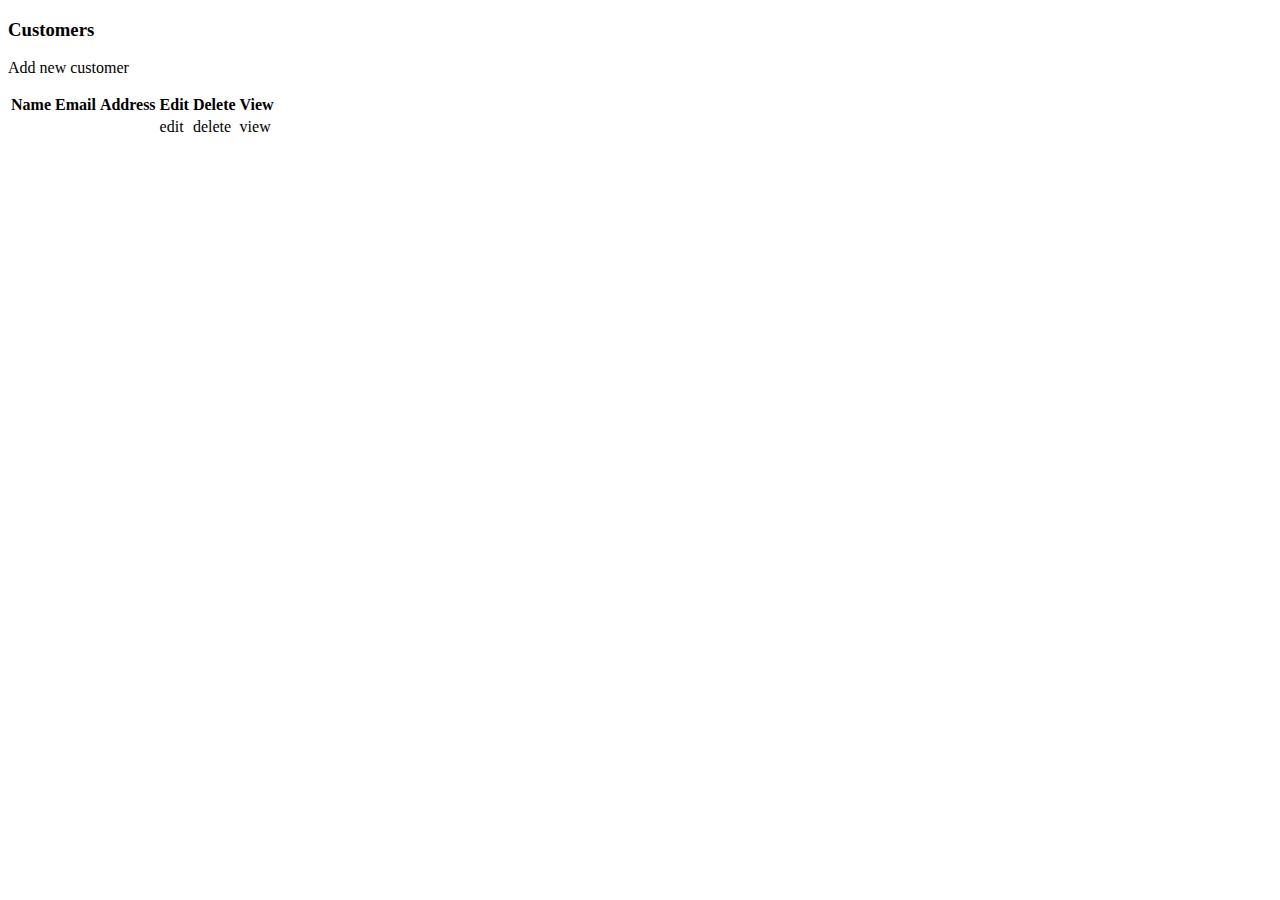
<file: src/main/webapp/WEB-INF/views/customer/index.html>
<!DOCTYPE html>
<html xmlns:th="http://www.thymeleaf.org" lang="en">
<head th:replace="customer/layout :: head">
    <title>ListCustomer</title>
</head>
<body>
<h3>Customers</h3>
<p>
    <a th:href="@{/customer/create}">
        Add new customer
    </a>
</p>

<div class="notify">
    <div th:if="${success}">
        <span th:text="${success}"></span>
    </div>
</div>

<table id = "customers">
    <thead>
    <tr>
        <th>Name</th>
        <th>Email</th>
        <th>Address</th>
        <th>Edit</th>
        <th>Delete</th>
        <th>View</th>
    </tr>
    </thead>
    <tbody>
    <tr th:each="row,rowStat : ${customers}">
        <td th:text="${row.getName()}"></td>
        <td th:text="${row.getEmail()}"></td>
        <td th:text="${row.getAddress()}"></td>
        <td><a th:href="@{/customer/{id}/edit(id=${row.getId()})}">edit</a></td>
        <td><a th:href="@{/customer/{id}/delete(id=${row.getId()})}">delete</a></td>
        <td><a th:href="@{/customer/{id}/view(id=${row.getId()})}">view</a></td>
    </tr>
    </tbody>
</table>
<footer th:replace="customer/layout :: footer"></footer>
</body>
</html>
</file>
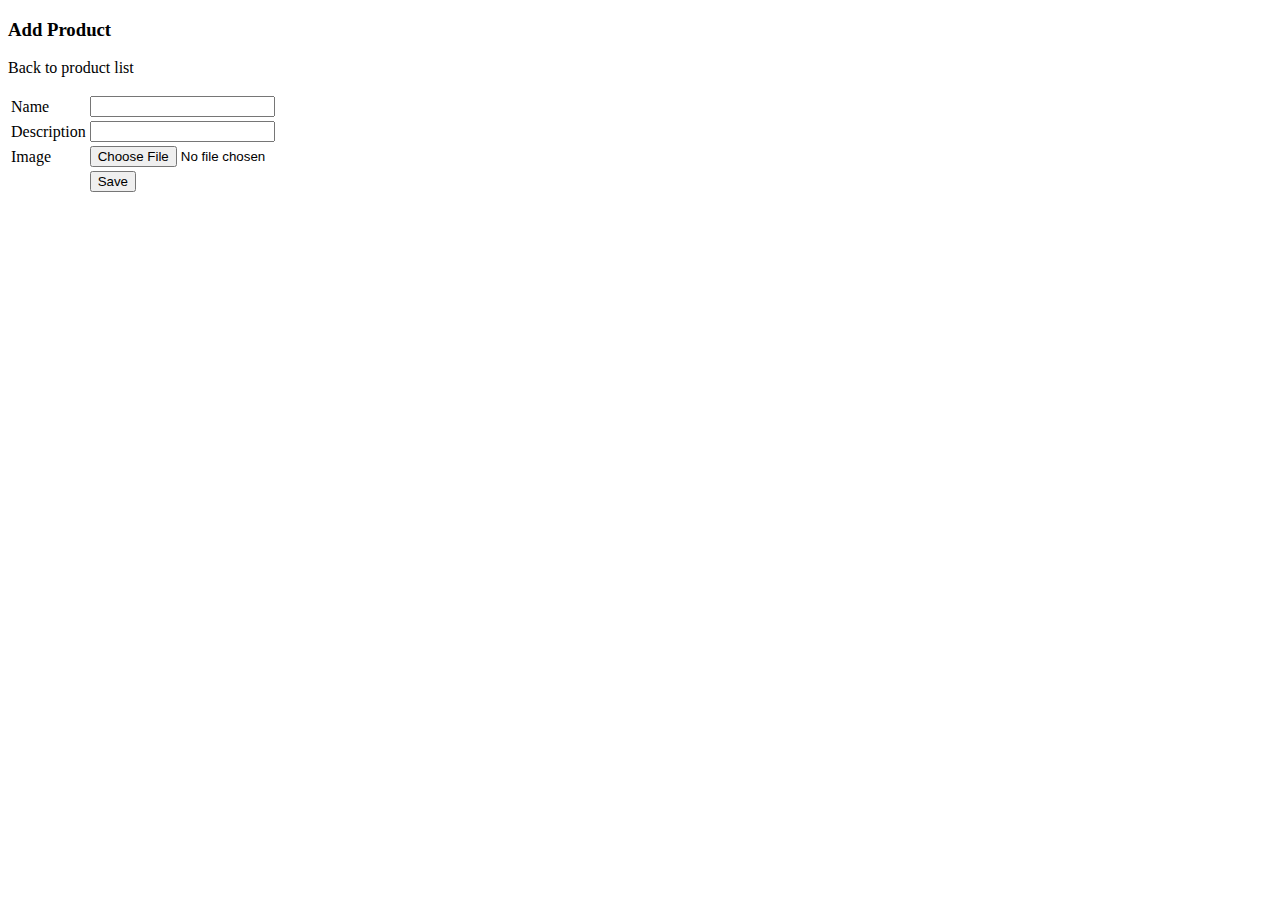
<file: src/main/webapp/WEB-INF/views/create_have_images.html>
<!DOCTYPE html>
<html lang="en" xmlns:th="http://www.thymeleaf.org">
<head>
    <title>Title</title>
</head>
<body>
<h3>Add Product</h3>
<p>
    <a th:href="@{/producthaveImages}">
        Back to product list
    </a>
</p>
<div id="form">
    <form th:action="@{/producthaveImages/save}" th:object="${productForm}"
          method="POST" novalidate="novalidate" enctype="multipart/form-data">
        <input type="hidden" th:field="*{id}"/>
        <table>
            <tr>
                <td><label for="name">Name</label></td>
                <td><input type="text" id="name" th:field="*{name}"/></td>
            </tr>
            <tr>
                <td><label for="description">Description</label></td>
                <td><input type="text" id="description" th:field="*{description}"/></td>
            </tr>
            <tr>
                <td><label for="image">Image</label></td>
                <td><input type="file" id="image" th:field="*{image}"/></td>
            </tr>
            <tr>
                <td></td>
                <td><input type="submit" value="Save"/></td>
            </tr>
        </table>
    </form>
</div>
</body>
</html>
</file>
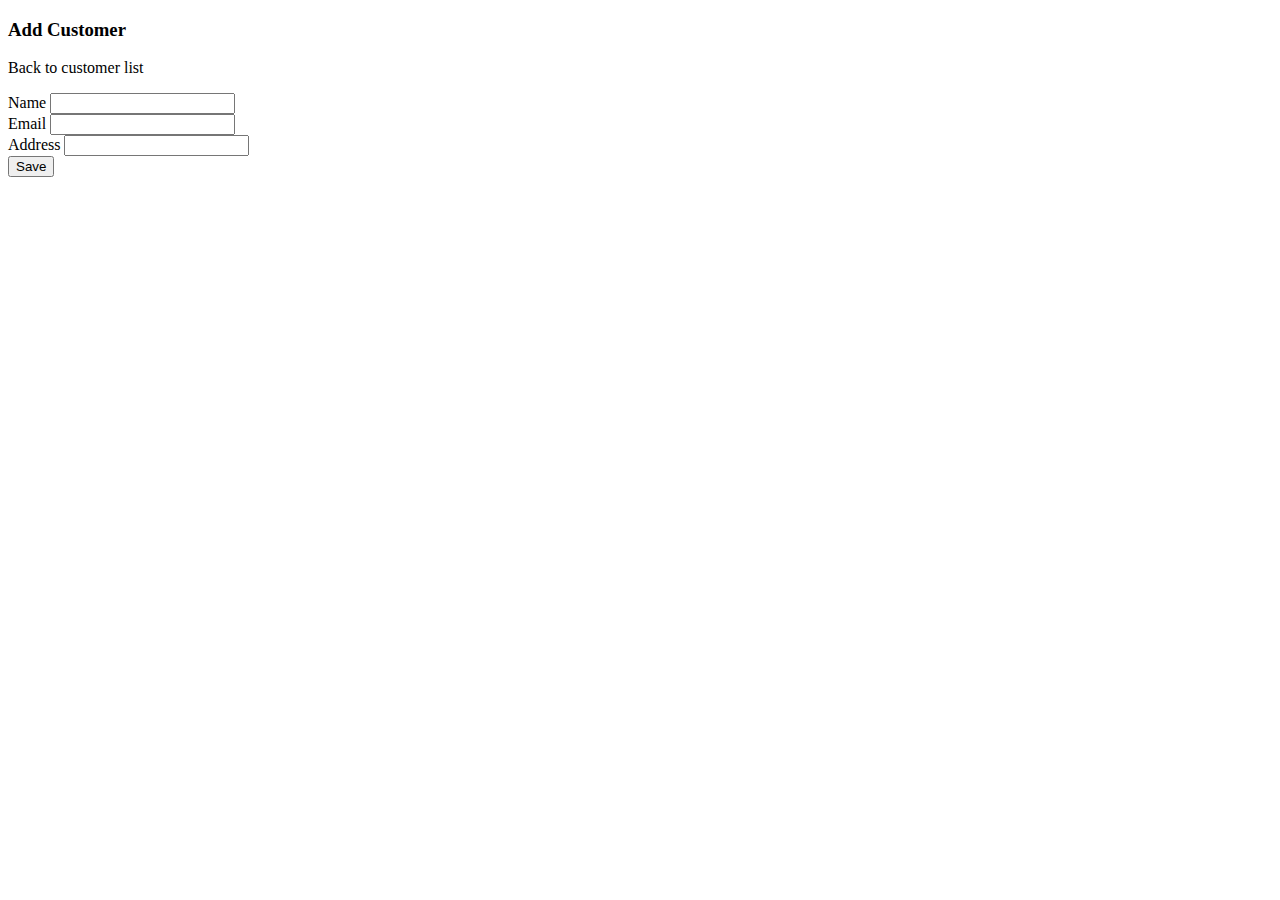
<file: src/main/webapp/WEB-INF/views/customer/create.html>
<!DOCTYPE html>
<html xmlns:th="http://www.thymeleaf.org" lang="en">
<head th:replace="customer/layout :: head">
    <title>CreateCustomer</title>
</head>
<body>
<h3>Add Customer</h3>
<p>
    <a th:href="@{/customers}">
        Back to customer list
    </a>
</p>
<div id="form">
    <form th:action="@{/customer/save}" th:object="${customer}"
          method="POST" novalidate="novalidate">
        <input type="hidden" th:field="*{id}"/>
        <div>
            <label for="name">Name</label>
            <input type="text" id="name" th:field="*{name}"/>
        </div>
        <div>
            <label for="email">Email</label>
            <input type="email" id="email" th:field="*{email}"/>
        </div>
        <div>
            <label for="address">Address</label>
            <input type="text" id="address" th:field="*{address}"/>
        </div>
        <input type="submit" value="Save"/>
    </form>
</div>
<footer th:replace="customer/layout :: footer"></footer>
</body>
</html>
</file>
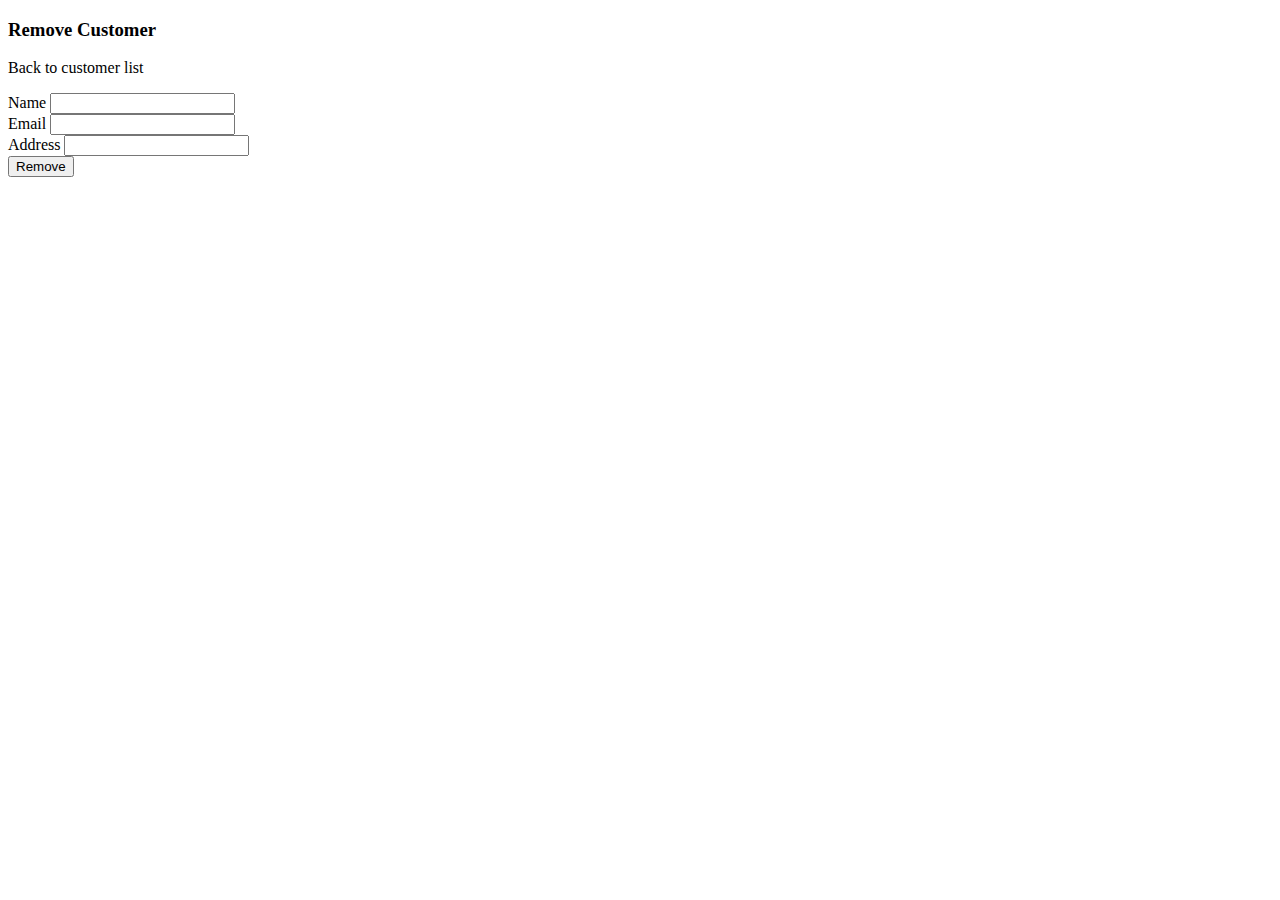
<file: src/main/webapp/WEB-INF/views/customer/delete.html>
<!DOCTYPE html>
<html xmlns:th="http://www.thymeleaf.org" lang="en">
<head th:replace="customer/layout :: head">
    <title>DeleteCustomer</title>
</head>
<body>
<h3>Remove Customer</h3>
<p>
    <a th:href="@{/customer}">
        Back to customer list
    </a>
</p>
<div id="form">
    <form action="#" th:action="@{/customer/delete}" th:object="${customer}"
          method="POST" novalidate="novalidate">
        <input type="hidden" th:field="*{id}"/>
        <div>
            <label for="name">Name</label>
            <input type="text" id="name" th:field="*{name}"/>
        </div>
        <div>
            <label for="email">Email</label>
            <input type="email" id="email" th:field="*{email}"/>
        </div>
        <div>
            <label for="address">Address</label>
            <input type="text" id="address" th:field="*{address}"/>
        </div>
        <input type="submit" value="Remove"/>
    </form>
</div>
<footer th:replace="customer/layout :: footer"></footer>
</body>
</html>
</file>
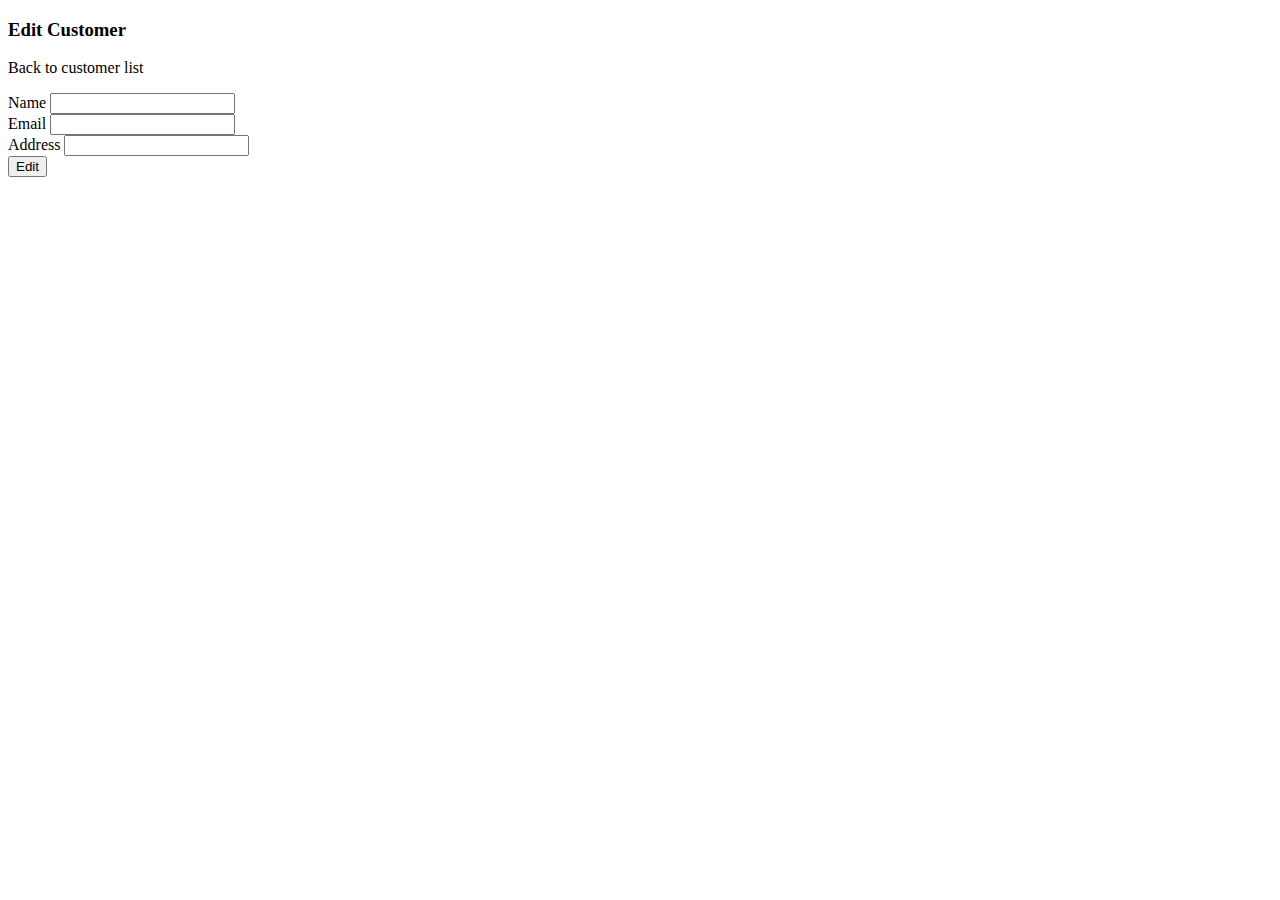
<file: src/main/webapp/WEB-INF/views/customer/update.html>
<!DOCTYPE html>
<html xmlns:th="http://www.thymeleaf.org" lang="en">
<head th:replace="customer/layout :: head">
    <title>UpdateCustomer</title>
</head>
<body>
<h3>Edit Customer</h3>
<p>
    <a th:href="@{/customers}">
        Back to customer list
    </a>
</p>
<div id="form">
    <form action="#" th:action="@{/customer/update}" th:object="${customer}"
          method="POST" novalidate="novalidate">
        <input type="hidden" th:field="*{id}"/>
        <div>
            <label for="name">Name</label>
            <input type="text" id="name" th:field="*{name}"/>
        </div>
        <div>
            <label for="email">Email</label>
            <input type="email" id="email" th:field="*{email}"/>
        </div>
        <div>
            <label for="address">Address</label>
            <input type="text" id="address" th:field="*{address}"/>
        </div>
        <input type="submit" value="Edit"/>
    </form>
</div>
<footer th:replace="customer/layout :: footer"></footer>
</body>
</html>
</file>
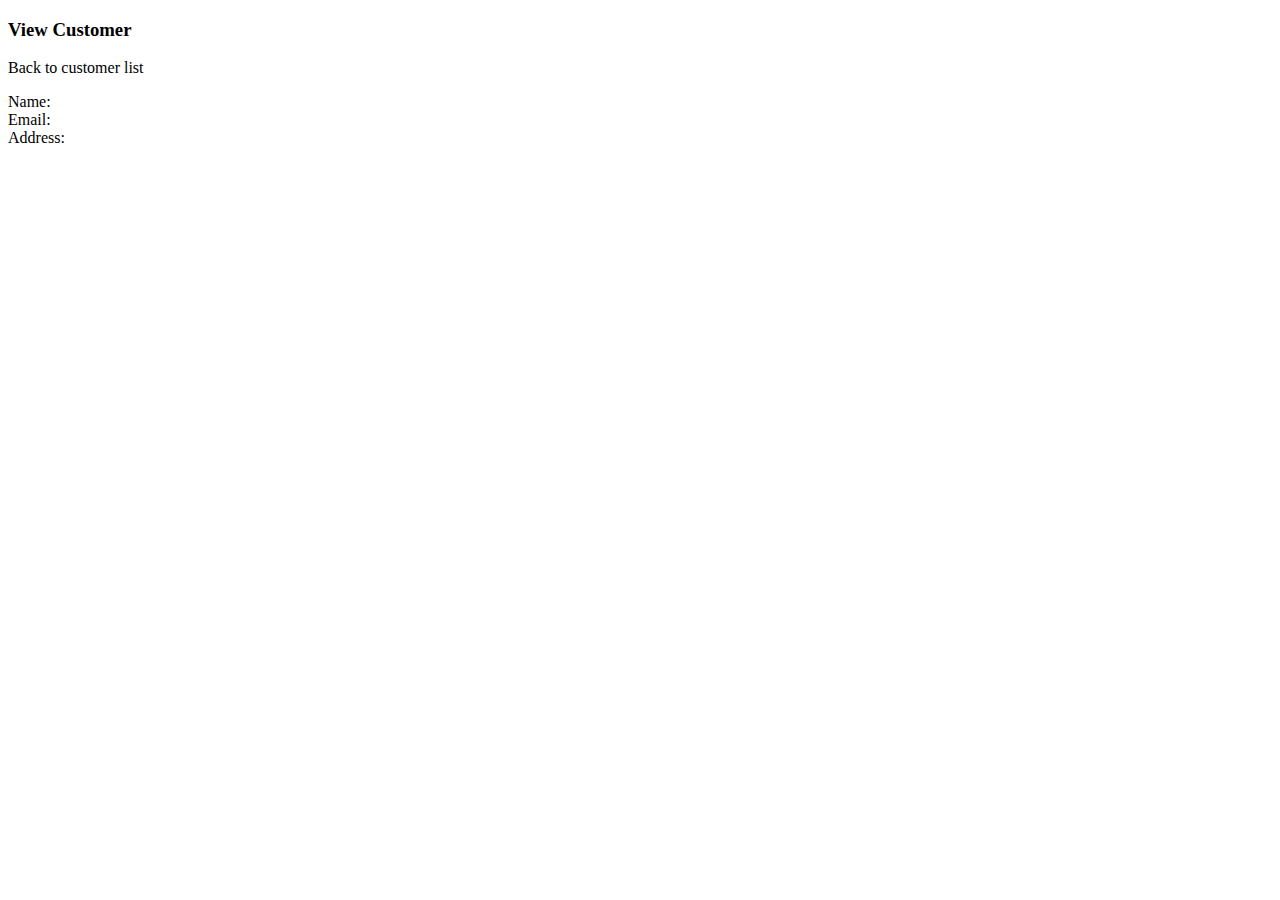
<file: src/main/webapp/WEB-INF/views/customer/view.html>
<!DOCTYPE html>
<html xmlns:th="http://www.thymeleaf.org" lang="en">
<head th:replace="customer/layout :: head">
    <title>DetailCustomer</title>
</head>
<body>
<h3>View Customer</h3>
<p>
    <a th:href="@{/customer}">
        Back to customer list
    </a>
</p>
<div id="detail">
    <div class="cus-detail">
        <label>Name:</label>
        <label th:text="${customer.name}"></label>
    </div>
    <div class="cus-detail">
        <label>Email:</label>
        <label th:text="${customer.email}"></label>
    </div>
    <div class="cus-detail">
        <label>Address:</label>
        <label th:text="${customer.address}"></label>
    </div>
</div>
<footer th:replace="customer/layout :: footer"></footer>
</body>
</html>
</file>
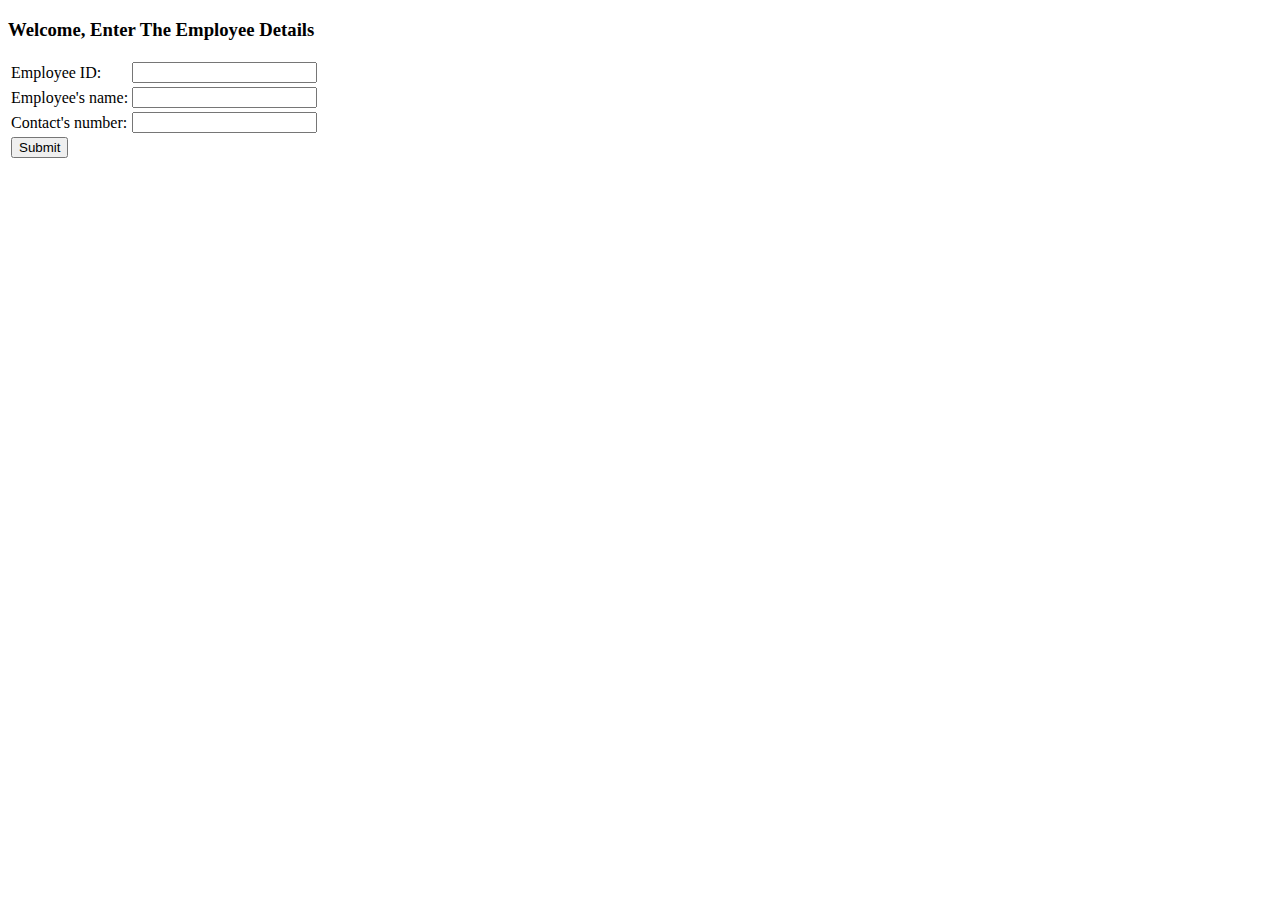
<file: src/main/webapp/WEB-INF/views/employee/createEmployee.html>
<!DOCTYPE html>
<html xmlns:th="http://www.thymeleaf.org">
<head>
    <title>Create a new employee</title>
    <meta charset="UTF-8">
</head>
<body>
<h3>Welcome, Enter The Employee Details</h3>
<form th:action="@{/addEmployee}" th:object="${employee}" method="post">
    <table>
        <tr>
            <td><label for="id">Employee ID: </label></td>
            <td><input type="text" id="id" th:field="*{id}" /></td>
        </tr>
        <tr>
            <td><label for="name">Employee's name: </label></td>
            <td><input type="text" id="name" th:field="*{name}" /></td>
        </tr>
        <tr>
            <td><label for="contactNumber">Contact's number: </label></td>
            <td><input type="text" id="contactNumber" th:field="*{contactNumber}" /></td>
        </tr>
        <tr>
            <td><input type="submit" value="Submit" /></td>
        </tr>
    </table>
</form>
</body>
</html>
</file>
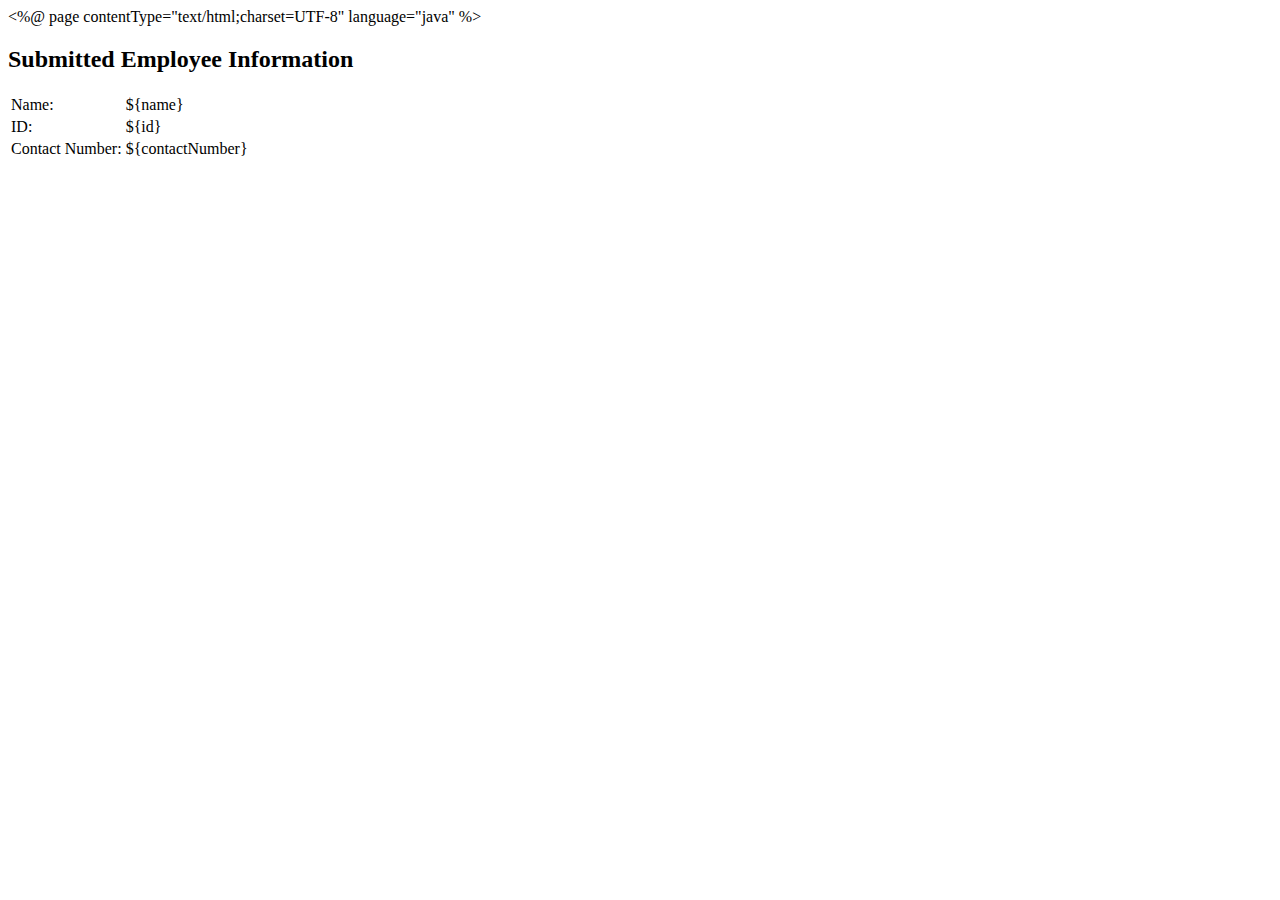
<file: src/main/webapp/WEB-INF/views/employee/inforEmployee.html>
<%@ page contentType="text/html;charset=UTF-8" language="java" %>
<html>
<head>
    <title>Information</title>
</head>
<body>
<h2>Submitted Employee Information</h2>
<table>
    <tr>
        <td>Name:</td>
        <td>${name}</td>
    </tr>
    <tr>
        <td>ID:</td>
        <td>${id}</td>
    </tr>
    <tr>
        <td>Contact Number:</td>
        <td>${contactNumber}</td>
    </tr>
</table>
</body>
</html>
</file>
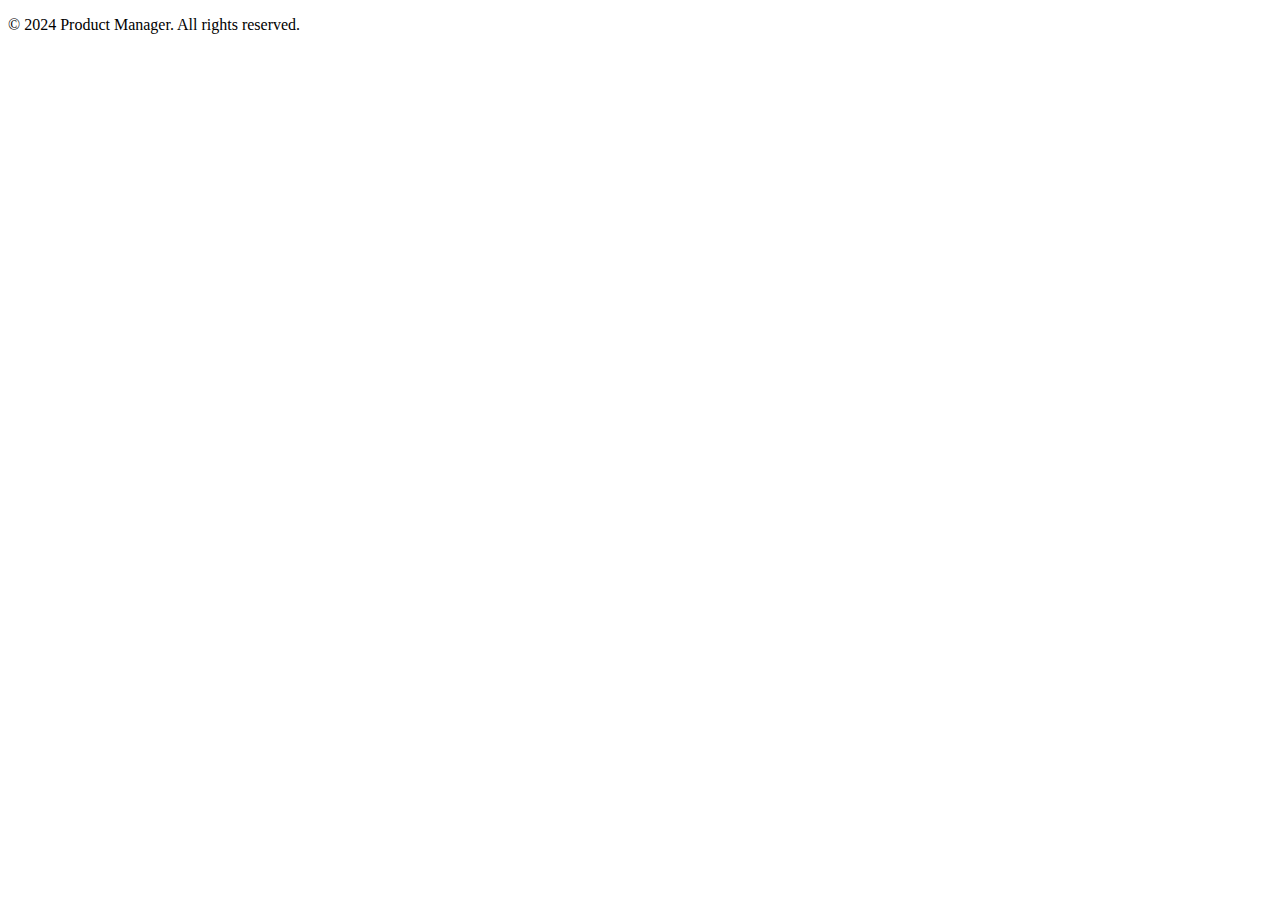
<file: src/main/webapp/WEB-INF/views/product/footer.html>
<!DOCTYPE html>

<html xmlns:th="http://www.thymeleaf.org">
<head>

    <title>Product Form</title>
</head>
<body>
<footer th:fragment="footer">
    <p>&copy; 2024 Product Manager. All rights reserved.</p>
</footer>
</body>
</html>
</file>
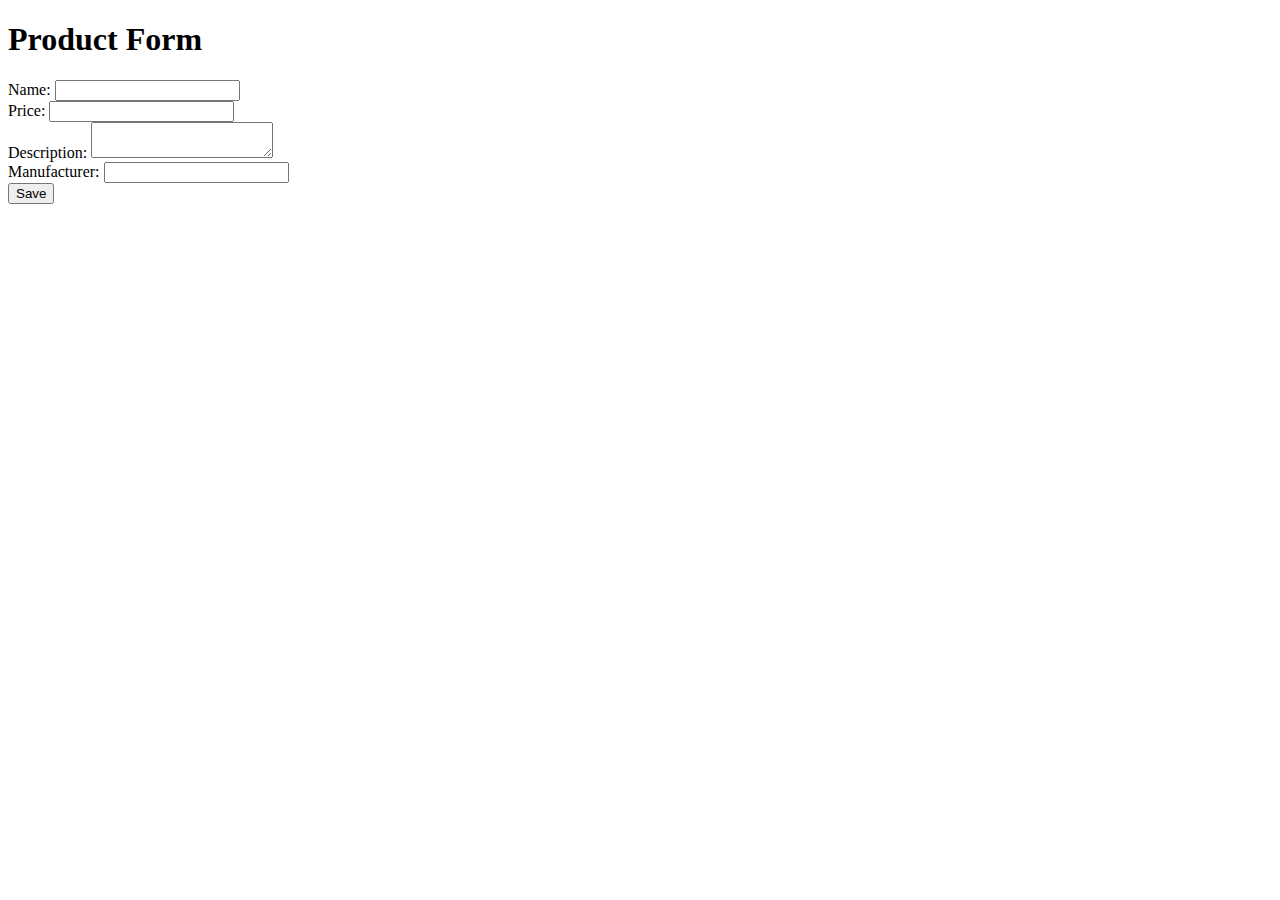
<file: src/main/webapp/WEB-INF/views/product/form.html>
<!DOCTYPE html>
<html xmlns:th="http://www.thymeleaf.org">
<head>
    <title>Product Form</title>
</head>
<body>
<h1>Product Form</h1>
<form th:action="@{/products}" th:object="${product}" method="post">
<!--    đoan này đang bind-->
    <input type="hidden" th:field="*{id}" />
    <label>Name: </label>
    <input type="text" th:value="*{name}" /><br>
    <label>Price: </label>
    <input type="number" th:field="*{price}" /><br>
    <label>Description: </label>
    <textarea th:field="*{description}"></textarea><br>
    <label>Manufacturer: </label>
    <input type="text" th:field="*{manufacturer}" /><br>
    <button type="submit">Save</button>
</form>
</body>
</html>
</file>
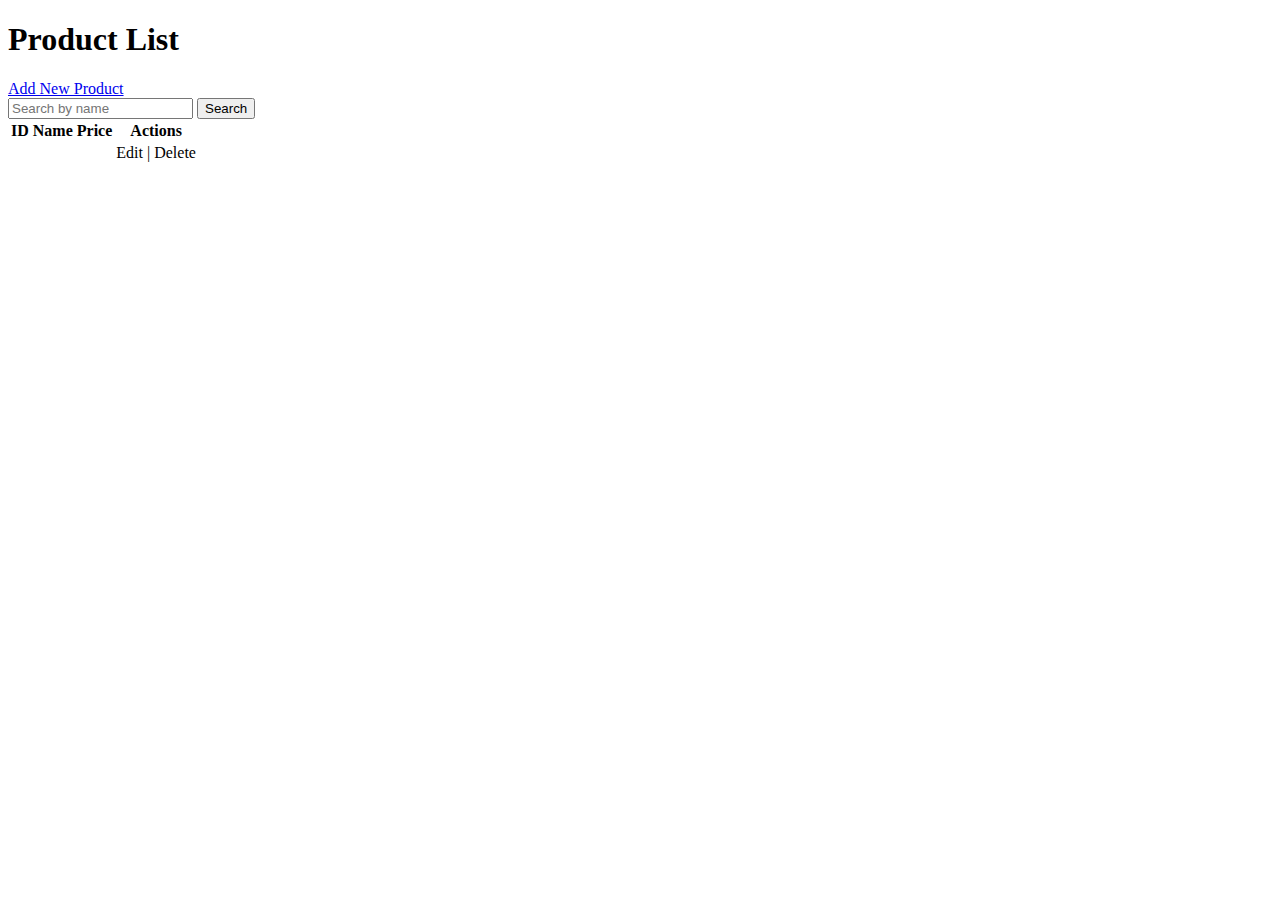
<file: src/main/webapp/WEB-INF/views/product/list＿apdung_fragment.html>
<!DOCTYPE html>
<html xmlns:th="http://www.thymeleaf.org">
<head th:replace="header :: head"></head>
<body>
<div th:replace="header :: header"></div>

<main>
    <h1>Product List</h1>
    <a href="/products/new">Add New Product</a>
    <form method="get" action="/products/search">
        <input type="text" name="name" placeholder="Search by name">
        <button type="submit">Search</button>
    </form>
    <table>
        <thead>
        <tr>
            <th>ID</th>
            <th>Name</th>
            <th>Price</th>
            <th>Actions</th>
        </tr>
        </thead>
        <tbody>
        <tr th:each="product : ${products}">
            <td th:text="${product.id}"></td>
            <td th:text="${product.name}"></td>
            <td th:text="${product.price}"></td>
            <td>
                <a th:href="@{/products/{id}/edit(id=${product.id})}">Edit</a> |
                <a th:href="@{/products/{id}/delete(id=${product.id})}">Delete</a>
            </td>
        </tr>
        </tbody>
    </table>
</main>

<div th:replace="footer :: footer"></div>
</body>
</html>
</file>
